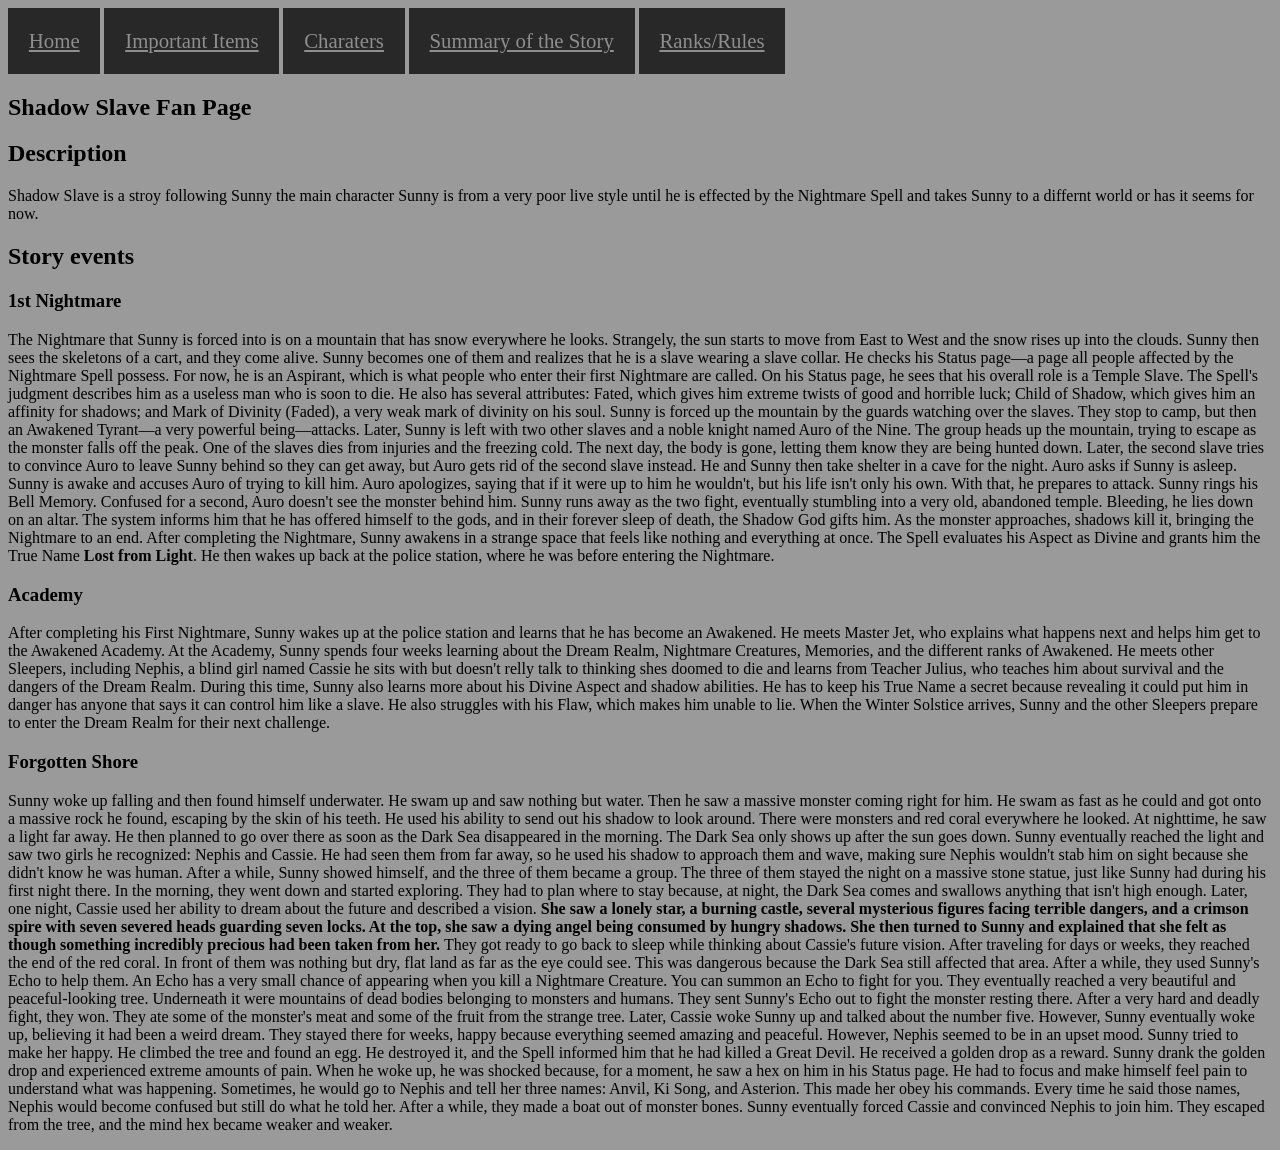
<file: Stroy.html>
<!DOCTYPE html>
<html lang="en">
<head>
    <meta charset="UTF-8">
    <meta name="viewport" content="width=device-width, initial-scale=1.0">
    <title>Document</title>
</head>
<body>
   <link rel="stylesheet" href="Shadow.CSS">


    <nav id="main-nav" role="main-nav" <a ome</a>
  <a href="index.html" class="nav-button">Home</a>
  <a href="Items.html"nav-button">Important Items</a>
  <a href="Charaters.html" class="nav-button">Charaters</a>
  <a href="Stroy.html" class="nav-button">Summary of the Story</a>
  <a href="Ranks.html" class="nav-button">Ranks/Rules</a>

    <h1>Shadow Slave Fan Page</h1>

<h2>Description</h2>
<p>Shadow Slave is a stroy following Sunny the main character Sunny is from a very poor live style until he is effected by the Nightmare Spell and takes Sunny to a differnt world or has it seems for now.</p>

<h2>Story events</h2>

<h3>1st Nightmare</h3>
<p>The Nightmare that Sunny is forced into is on a mountain that has snow everywhere he looks. Strangely, the sun starts to move from East to West and the snow rises up into the clouds. Sunny then sees the skeletons of a cart, and they come alive.
Sunny becomes one of them and realizes that he is a slave wearing a slave collar. He checks his Status page—a page all people affected by the Nightmare Spell possess. For now, he is an Aspirant, which is what people who enter their first Nightmare are called.
On his Status page, he sees that his overall role is a Temple Slave. The Spell's judgment describes him as a useless man who is soon to die. He also has several attributes: Fated, which gives him extreme twists of good and horrible luck; Child of Shadow, which gives him an affinity for shadows; and Mark of Divinity (Faded), a very weak mark of divinity on his soul.
Sunny is forced up the mountain by the guards watching over the slaves. They stop to camp, but then an Awakened Tyrant—a very powerful being—attacks. Later, Sunny is left with two other slaves and a noble knight named Auro of the Nine.
The group heads up the mountain, trying to escape as the monster falls off the peak. One of the slaves dies from injuries and the freezing cold. The next day, the body is gone, letting them know they are being hunted down. Later, the second slave tries to convince Auro to leave Sunny behind so they can get away, but Auro gets rid of the second slave instead. He and Sunny then take shelter in a cave for the night.
Auro asks if Sunny is asleep. Sunny is awake and accuses Auro of trying to kill him. Auro apologizes, saying that if it were up to him he wouldn't, but his life isn't only his own. With that, he prepares to attack.
Sunny rings his Bell Memory. Confused for a second, Auro doesn't see the monster behind him. Sunny runs away as the two fight, eventually stumbling into a very old, abandoned temple. Bleeding, he lies down on an altar. The system informs him that he has offered himself to the gods, and in their forever sleep of death, the Shadow God gifts him. As the monster approaches, shadows kill it, bringing the Nightmare to an end.
After completing the Nightmare, Sunny awakens in a strange space that feels like nothing and everything at once. The Spell evaluates his Aspect as Divine and grants him the True Name <strong>Lost from Light</strong>. He then wakes up back at the police station, where he was before entering the Nightmare.
</p>

<h3>Academy</h3>
<p>After completing his First Nightmare, Sunny wakes up at the police station and learns that he has become an Awakened. He meets Master Jet, who explains what happens next and helps him get to the Awakened Academy.
At the Academy, Sunny spends four weeks learning about the Dream Realm, Nightmare Creatures, Memories, and the different ranks of Awakened. He meets other Sleepers, including Nephis, a blind girl named Cassie he sits with but doesn't relly talk to thinking shes doomed to die and learns from Teacher Julius, who teaches him about survival and the dangers of the Dream Realm.
During this time, Sunny also learns more about his Divine Aspect and shadow abilities. He has to keep his True Name a secret because revealing it could put him in danger has anyone that says it can control him like a slave. He also struggles with his Flaw, which makes him unable to lie.
When the Winter Solstice arrives, Sunny and the other Sleepers prepare to enter the Dream Realm for their next challenge.</p>

<h3>Forgotten Shore</h3>
<p>
Sunny woke up falling and then found himself underwater. He swam up and saw nothing but water. Then he saw a massive monster coming right for him. He swam as fast as he could and got onto a massive rock he found, escaping by the skin of his teeth.
He used his ability to send out his shadow to look around. There were monsters and red coral everywhere he looked. At nighttime, he saw a light far away. He then planned to go over there as soon as the Dark Sea disappeared in the morning. The Dark Sea only shows up after the sun goes down.
Sunny eventually reached the light and saw two girls he recognized: Nephis and Cassie. He had seen them from far away, so he used his shadow to approach them and wave, making sure Nephis wouldn't stab him on sight because she didn't know he was human. After a while, Sunny showed himself, and the three of them became a group.
The three of them stayed the night on a massive stone statue, just like Sunny had during his first night there. In the morning, they went down and started exploring. They had to plan where to stay because, at night, the Dark Sea comes and swallows anything that isn't high enough.
Later, one night, Cassie used her ability to dream about the future and described a vision. <strong> She saw a lonely star, a burning castle, several mysterious figures facing terrible dangers, and a crimson spire with seven severed heads guarding seven locks. At the top, she saw a dying angel being consumed by hungry shadows. She then turned to Sunny and explained that she felt as though something incredibly precious had been taken from her. </strong>
They got ready to go back to sleep while thinking about Cassie's future vision.
After traveling for days or weeks, they reached the end of the red coral. In front of them was nothing but dry, flat land as far as the eye could see. This was dangerous because the Dark Sea still affected that area.
After a while, they used Sunny's Echo to help them. An Echo has a very small chance of appearing when you kill a Nightmare Creature. You can summon an Echo to fight for you.
They eventually reached a very beautiful and peaceful-looking tree. Underneath it were mountains of dead bodies belonging to monsters and humans. They sent Sunny's Echo out to fight the monster resting there. After a very hard and deadly fight, they won. They ate some of the monster's meat and some of the fruit from the strange tree.
Later, Cassie woke Sunny up and talked about the number five. However, Sunny eventually woke up, believing it had been a weird dream.
They stayed there for weeks, happy because everything seemed amazing and peaceful. However, Nephis seemed to be in an upset mood. Sunny tried to make her happy. He climbed the tree and found an egg. He destroyed it, and the Spell informed him that he had killed a Great Devil. He received a golden drop as a reward.
Sunny drank the golden drop and experienced extreme amounts of pain. When he woke up, he was shocked because, for a moment, he saw a hex on him in his Status page. He had to focus and make himself feel pain to understand what was happening.
Sometimes, he would go to Nephis and tell her three names: Anvil, Ki Song, and Asterion. This made her obey his commands. Every time he said those names, Nephis would become confused but still do what he told her.
After a while, they made a boat out of monster bones. Sunny eventually forced Cassie and convinced Nephis to join him. They escaped from the tree, and the mind hex became weaker and weaker.
</p> 




</body>
</html>
</file>
<file: Shadow.CSS>
#main-nav > a { 
       background-color: rgba(0, 0, 0, 0.742);
}
body {
       background-color: rgb(154, 154, 154);
}

    #main-nav > a{ 
        color:rgb(142, 142, 142);
       display: inline-block;
       padding: 1em;
       font-size: 1.3rem;
        textfield-decoration: none;
        transition: all ease-in-out 500ms;
       }

       #main-nav > a:hover {
        color: rgb(255, 255, 255);
        background-color: rgba(65, 65, 65, 0.76);
       }

       


.copyright {
  padding: 10px;
  background: #ddd;
  text-align: center
</file>
